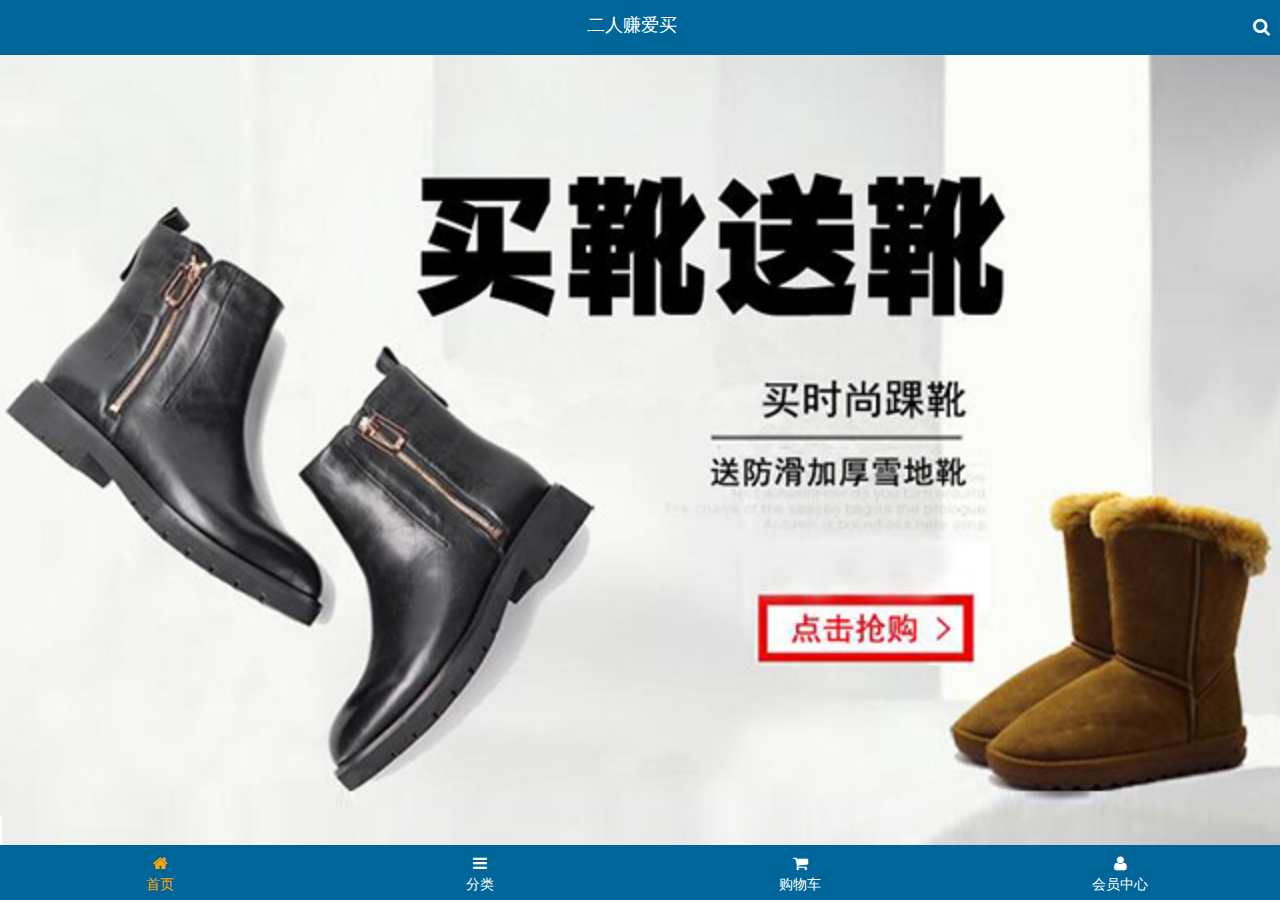
<file: index.html>
<!DOCTYPE html>
<html>

<head lang="en">
    <meta charset="UTF-8">
    <meta name="viewport" content="width=device-width, user-scalable=no, initial-scale=1.0" />
    <meta content="yes" name="apple-mobile-web-app-capable">
    <meta content="black" name="apple-mobile-web-app-status-bar-style">
    <meta content="telephone=no" name="format-detection">
    <title>二人赚</title>
    <meta name="description" content="二人赚是中国最大的正品运动鞋、皮鞋网上专卖。二人赚网经营的品牌包括耐克、阿迪达斯、李宁、匡威等国内外知名品牌的篮球鞋,板鞋,休闲鞋,跑步鞋,帆布...">
    <meta name="Keywords" content="二人赚 二人赚鞋城 买鞋子 上二人赚 运动鞋 篮球鞋 帆布鞋 跑步鞋 男鞋 女鞋 足球鞋 休闲鞋 凉鞋 户外鞋 布洛克 高跟鞋 单鞋 豆豆鞋 乐福鞋 牛津鞋 凉拖 皮鞋 短靴 长靴 登山鞋 徒步鞋 硫化鞋 训练鞋 溯溪鞋 越野鞋 板鞋 足球鞋 网球鞋 赛车鞋 雪地靴 马丁靴 商务 英伦">
    <link type="image/x-icon" rel="shortcut icon" href="images/favicon.ico">
    <link rel="stylesheet" href="./assets/fa/css/font-awesome.css">
    <link rel="stylesheet" href="./assets/mui/css/mui.css">
    <link rel="stylesheet" href="./css/common.css">
    <link rel="stylesheet" href="./css/index.css">
</head>

<body>
    <div class="view">
        <!-- 头部工具栏 -->
        <div class="top_tool">
            <a href="/m/search.html" class="fa fa-search"></a>
            <div class='font'>二人赚爱买</div>
        </div>
        <div class="scroll-container mui-scroll-wrapper">
            <div class="mui-scroll">
                <!--这里放置真实显示的DOM内容-->

                <!-- 轮播图 -->
                <div class="lt_carousel mui-slider">
                    <div class="mui-slider-group mui-slider-loop">
                        <!--支持循环，需要重复图片节点-->
                        <div class="mui-slider-item mui-slider-item-duplicate">
                            <a href="#">
                                <img src="./images/banner9.png" />
                            </a>
                        </div>
                        <div class="mui-slider-item">
                            <a href="#">
                                <img src="./images/banner1.png" />
                            </a>
                        </div>
                        <div class="mui-slider-item">
                            <a href="#">
                                <img src="./images/banner2.png" />
                            </a>
                        </div>
                        <div class="mui-slider-item">
                            <a href="#">
                                <img src="./images/banner3.png" />
                            </a>
                        </div>
                        <div class="mui-slider-item">
                            <a href="#">
                                <img src="./images/banner4.png" />
                            </a>
                        </div>
                        <div class="mui-slider-item">
                            <a href="#">
                                <img src="./images/banner5.png" />
                            </a>
                        </div>
                        <div class="mui-slider-item">
                            <a href="#">
                                <img src="./images/banner6.png" />
                            </a>
                        </div>
                        <div class="mui-slider-item">
                            <a href="#">
                                <img src="./images/banner7.png" />
                            </a>
                        </div>
                        <div class="mui-slider-item">
                            <a href="#">
                                <img src="./images/banner8.jpg" />
                            </a>
                        </div>
                        <div class="mui-slider-item">
                            <a href="#">
                                <img src="./images/banner9.png" />
                            </a>
                        </div>
                        <!--支持循环，需要重复图片节点-->
                        <div class="mui-slider-item mui-slider-item-duplicate">
                            <a href="#">
                                <img src="./images/banner1.png" />
                            </a>
                        </div>
                    </div>
                    <div class="mui-slider-indicator">
                        <div class="mui-indicator mui-active"></div>
                        <div class="mui-indicator"></div>
                        <div class="mui-indicator"></div>
                        <div class="mui-indicator"></div>
                        <div class="mui-indicator"></div>
                        <div class="mui-indicator"></div>
                        <div class="mui-indicator"></div>
                        <div class="mui-indicator"></div>
                        <div class="mui-indicator"></div>
                    </div>
                </div>
                <!-- 导航 -->
                <nav class="lt_nav mui-clearfix">
                    <li>
                        <a href="javascript:;">
                            <img src="./images/nav1.png" alt="">
                        </a>
                    </li>
                    <li>
                        <a href="javascript:;">
                            <img src="./images/nav2.png" alt="">
                        </a>
                    </li>
                    <li>
                        <a href="javascript:;">
                            <img src="./images/nav3.png" alt="">
                        </a>
                    </li>
                    <li>
                        <a href="javascript:;">
                            <img src="./images/nav4.png" alt="">
                        </a>
                    </li>
                    <li>
                        <a href="javascript:;">
                            <img src="./images/nav5.png" alt="">
                        </a>
                    </li>
                    <li>
                        <a href="javascript:;">
                            <img src="./images/nav6.png" alt="">
                        </a>
                    </li>
                </nav>
                <!-- 广告 -->
                <div class="lt_adv mui-clearfix">
                    <li>
                        <a href="javascript:;">
                            <img src="./images/active1.png" alt="">
                            <img src="./images/active2.png" alt="">
                        </a>
                    </li>
                    <li>
                        <a href="javascript:;">
                            <img src="./images/active3.png" alt="">
                    </li>
                    <li>
                        <a href="javascript:;">
                            <img src="./images/active4.png" alt="">
                            <img src="./images/active5.png" alt="">
                        </a>
                    </li>
                </div>
                <!-- 品牌 -->
                <div class="lt_brand">
                    <div class="brand_title">
                        <a href="javascript:;">
                            <img src="./images/title0.png" alt="">
                        </a>
                    </div>
                    <div class="brand_content mui-clearfix">
                        <li>
                            <a href="javascript:;">
                                <img src="./images/brand1.png" alt="">
                            </a>
                        </li>
                        <li>
                            <a href="javascript:;">
                                <img src="./images/brand2.png" alt="">
                            </a>
                        </li>
                        <li>
                            <a href="javascript:;">
                                <img src="./images/brand3.png" alt="">
                            </a>
                        </li>
                        <li>
                            <a href="javascript:;">
                                <img src="./images/brand4.png" alt="">
                            </a>
                        </li>
                        <li>
                            <a href="javascript:;">
                                <img src="./images/brand5.png" alt="">
                            </a>
                        </li>
                        <li>
                            <a href="javascript:;">
                                <img src="./images/brand6.png" alt="">
                            </a>
                        </li>
                        <li>
                            <a href="javascript:;">
                                <img src="./images/brand7.png" alt="">
                            </a>
                        </li>
                        <li>
                            <a href="javascript:;">
                                <img src="./images/brand8.png" alt="">
                            </a>
                        </li>
                    </div>
                </div>
                <!-- 运动专区 -->
                <div class="sports">
                    <div class="sports_titile">
                        <a href="javascript:;">
                            <img src="./images/title1.png" alt="">
                        </a>
                    </div>
                    <div class="sports_contents mui-clearfix">
                        <li>
                            <a href="javascript:;">
                                <img src="./images/product.jpg" alt="">
                                <p>adidas阿迪达斯 男式 场下休闲篮球鞋S83700 </p>
                                <span class="price">￥560.00</span>
                                <del class="old-price">888.00</del>
                                <button type="button" class="mui-btn mui-btn-primary">立即购买</button>
                            </a>
                        </li>
                        <li>
                            <a href="javascript:;">
                                <img src="./images/product.jpg" alt="">
                                <p>adidas阿迪达斯 男式 场下休闲篮球鞋S83700 </p>
                                <span class="price">￥560.00</span>
                                <del class="old-price">888.00</del>
                                <button type="button" class="mui-btn mui-btn-primary">立即购买</button>
                            </a>
                        </li>
                        <li>
                            <a href="javascript:;">
                                <img src="./images/product.jpg" alt="">
                                <p>adidas阿迪达斯 男式 场下休闲篮球鞋S83700 </p>
                                <span class="price">￥560.00</span>
                                <del class="old-price">888.00</del>
                                <button type="button" class="mui-btn mui-btn-primary">立即购买</button>
                            </a>
                        </li>
                        <li>
                            <a href="javascript:;">
                                <img src="./images/product.jpg" alt="">
                                <p>adidas阿迪达斯 男式 场下休闲篮球鞋S83700 </p>
                                <span class="price">￥560.00</span>
                                <del class="old-price">888.00</del>
                                <button type="button" class="mui-btn mui-btn-primary">立即购买</button>
                            </a>
                        </li>

                    </div>
                </div>
                <!-- 女士专区 -->
                <div class="woman">
                    <div class="woman_title">
                        <a href="javascript:;">
                            <img src="./images/title2.png" alt="">
                        </a>
                    </div>
                    <div class="woman_contents mui-clearfix">
                        <li>
                            <a href="javascript:;">
                                <img src="./images/product.jpg" alt="">
                                <p>adidas阿迪达斯 男式 场下休闲篮球鞋S83700 </p>
                                <span class="price">￥560.00</span>
                                <del class="old-price">888.00</del>
                                <button type="button" class="mui-btn mui-btn-primary">立即购买</button>
                            </a>
                        </li>
                        <li>
                            <a href="javascript:;">
                                <img src="./images/product.jpg" alt="">
                                <p>adidas阿迪达斯 男式 场下休闲篮球鞋S83700 </p>
                                <span class="price">￥560.00</span>
                                <del class="old-price">888.00</del>
                                <button type="button" class="mui-btn mui-btn-primary">立即购买</button>
                            </a>
                        </li>
                        <li>
                            <a href="javascript:;">
                                <img src="./images/product.jpg" alt="">
                                <p>adidas阿迪达斯 男式 场下休闲篮球鞋S83700 </p>
                                <span class="price">￥560.00</span>
                                <del class="old-price">888.00</del>
                                <button type="button" class="mui-btn mui-btn-primary">立即购买</button>
                            </a>
                        </li>
                        <li>
                            <a href="javascript:;">
                                <img src="./images/product.jpg" alt="">
                                <p>adidas阿迪达斯 男式 场下休闲篮球鞋S83700 </p>
                                <span class="price">￥560.00</span>
                                <del class="old-price">888.00</del>
                                <button type="button" class="mui-btn mui-btn-primary">立即购买</button>
                            </a>
                        </li>

                    </div>
                </div>
                <!-- 男士专区 -->
                <div class="man">
                    <div class="man_title">
                        <a href="javascript:;">
                            <img src="./images/title3.png" alt="">
                        </a>
                    </div>
                    <div class="man_contents mui-clearfix">
                        <li>
                            <a href="javascript:;">
                                <img src="./images/product.jpg" alt="">
                                <p>adidas阿迪达斯 男式 场下休闲篮球鞋S83700 </p>
                                <span class="price">￥560.00</span>
                                <del class="old-price">888.00</del>
                                <button type="button" class="mui-btn mui-btn-primary">立即购买</button>
                            </a>
                        </li>
                        <li>
                            <a href="javascript:;">
                                <img src="./images/product.jpg" alt="">
                                <p>adidas阿迪达斯 男式 场下休闲篮球鞋S83700 </p>
                                <span class="price">￥560.00</span>
                                <del class="old-price">888.00</del>
                                <button type="button" class="mui-btn mui-btn-primary">立即购买</button>
                            </a>
                        </li>
                        <li>
                            <a href="javascript:;">
                                <img src="./images/product.jpg" alt="">
                                <p>adidas阿迪达斯 男式 场下休闲篮球鞋S83700 </p>
                                <span class="price">￥560.00</span>
                                <del class="old-price">888.00</del>
                                <button type="button" class="mui-btn mui-btn-primary">立即购买</button>
                            </a>
                        </li>
                        <li>
                            <a href="javascript:;">
                                <img src="./images/product.jpg" alt="">
                                <p>adidas阿迪达斯 男式 场下休闲篮球鞋S83700 </p>
                                <span class="price">￥560.00</span>
                                <del class="old-price">888.00</del>
                                <button type="button" class="mui-btn mui-btn-primary">立即购买</button>
                            </a>
                        </li>

                    </div>
                </div>
                <!-- 隐藏备胎区域 -->
                <div class="hidden"></div>
            </div>
        </div>
        <!-- 底部导航 -->
        <footer>
            <a href="javascript:;" class='active'> 
                <span class="fa fa-home"></span>
                <p>首页</p>
            </a>
            <a href="/m/cate.html">
                <span class="fa fa-bars"></span>
                <p>分类</p>
            </a>
            <a href="/m/cart.html">
                <span class="fa fa-shopping-cart"></span>
                <p>购物车</p>
            </a>
            <a href="javascript:;">
                <span class="fa fa-user"></span>
                <p>会员中心</p>
            </a>
        </footer>
    <script src="./assets/zepto/zepto.min.js"></script>
    <script src="./assets/mui/js/mui.js"></script>
    <script src="./js/common.js"></script>
    <script src="./js/index.js"></script>
</body>

</html>
</file>
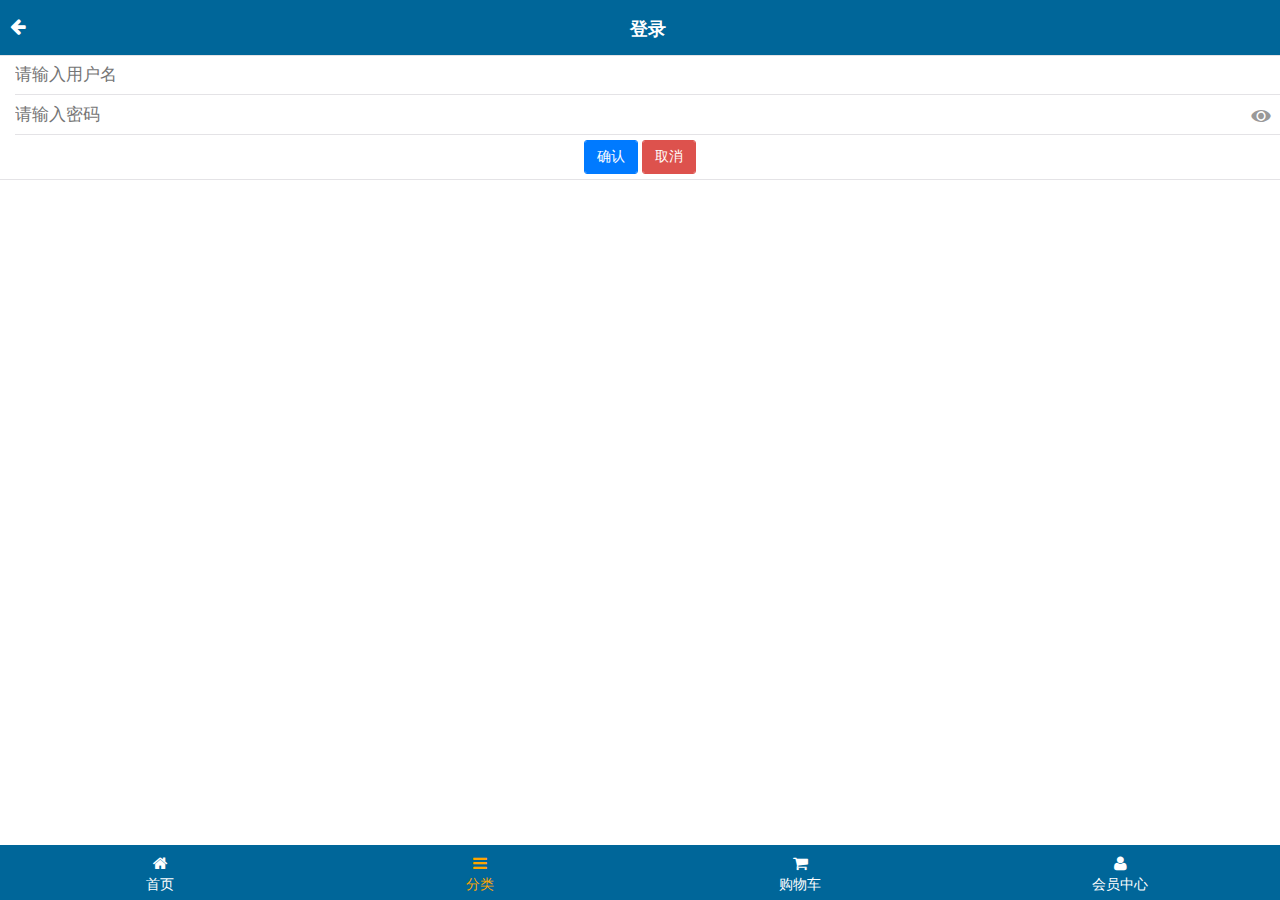
<file: login.html>
<!DOCTYPE html>
<html>

<head lang="en">
    <meta charset="UTF-8">
    <meta name="viewport" content="width=device-width, user-scalable=no, initial-scale=1.0" />
    <meta content="yes" name="apple-mobile-web-app-capable">
    <meta content="black" name="apple-mobile-web-app-status-bar-style">
    <meta content="telephone=no" name="format-detection">
    <title>二人赚</title>
    <meta name="description" content="二人赚是中国最大的正品运动鞋、皮鞋网上专卖。二人赚网经营的品牌包括耐克、阿迪达斯、李宁、匡威等国内外知名品牌的篮球鞋,板鞋,休闲鞋,跑步鞋,帆布...">
    <meta name="Keywords" content="二人赚 二人赚鞋城 买鞋子 上二人赚 运动鞋 篮球鞋 帆布鞋 跑步鞋 男鞋 女鞋 足球鞋 休闲鞋 凉鞋 户外鞋 布洛克 高跟鞋 单鞋 豆豆鞋 乐福鞋 牛津鞋 凉拖 皮鞋 短靴 长靴 登山鞋 徒步鞋 硫化鞋 训练鞋 溯溪鞋 越野鞋 板鞋 足球鞋 网球鞋 赛车鞋 雪地靴 马丁靴 商务 英伦">
    <link type="image/x-icon" rel="shortcut icon" href="images/favicon.ico">
    <link rel="stylesheet" href="./assets/fa/css/font-awesome.css">
    <link rel="stylesheet" href="./assets/mui/css/mui.css">
    <link rel="stylesheet" href="./css/common.css">
    <link rel="stylesheet" href="./css/login.css">
</head>

<body>
    <div class="view">
        <!-- 头部工具栏 -->
        <div class="top_tool">
            <a href="javascript:history.back()" class="fa fa-arrow-left"></a>
            <h4>登录</h4>
        </div>
        <form class="log-field mui-input-group">
            <div class="mui-input-row">
                <input type="text" class="mui-input-clear" placeholder="请输入用户名">
            </div>
            <div class="mui-input-row">
                <input type="password" class="mui-input-password" placeholder="请输入密码">
            </div>
            <div class="mui-button-row">
                <button type="button" class="mui-btn mui-btn-primary">确认</button>
                <button type="button" class="mui-btn mui-btn-danger">取消</button>
            </div>
        </form>
        <!-- 底部导航 -->
        <footer>
            <a href="/m/index.html">
                <span class="fa fa-home"></span>
                <p>首页</p>
            </a>
            <a href="/m/cate.html" class="active">
                <span class="fa fa-bars"></span>
                <p>分类</p>
            </a>
            <a href="/m/cart.html">
                <span class="fa fa-shopping-cart"></span>
                <p>购物车</p>
            </a>
            <a href="javascript:;">
                <span class="fa fa-user"></span>
                <p>会员中心</p>
            </a>
        </footer>
    </div>
    <script src="./assets/mui/js/mui.js"></script>
    <script src="./assets/artTemplate/template-native.js"></script>
    <script src="./assets/zepto/zepto.min.js"></script>
    <script src="./js/common.js"></script>
    <script src="./js/login.js"></script>
</body>

</html>
</file>
<file: css/common.css>
* {
  padding: 0;
  margin: 0;
  box-sizing: border-box;
}
html,
body,
.view {
  height: 100%;
}
ul,
li,
dl,
ol,
dd,
dt {
  list-style: none;
}
a {
  text-decoration: none;
  display: block;
  width: 100%;
  height: 100%;
  color: inherit;
  text-align: center;
  -webkit-tap-highlight-color: transparent;
}
img {
  width: 100%;
  height: 100%;
  display: block;
}
input {
  width: 100%;
  height: 100%;
  border: none;
  outline: none;
}
.clearfix:after {
  content: ' ';
  display: block;
  height: 0;
  clear: both;
  visibility: hidden;
}
@media only screen and (max-width: 1080px), only screen and (max-device-width: 1080px) {
  html,
  body {
    font-size: 260.8695652173913px;
  }
}
@media only screen and (max-width: 960px), only screen and (max-device-width: 960px) {
  html,
  body {
    font-size: 231.8840579710145px;
  }
}
@media only screen and (max-width: 800px), only screen and (max-device-width: 800px) {
  html,
  body {
    font-size: 193.23671497584542px;
  }
}
@media only screen and (max-width: 720px), only screen and (max-device-width: 720px) {
  html,
  body {
    font-size: 173.91304347826087px;
  }
}
@media only screen and (max-width: 640px), only screen and (max-device-width: 640px) {
  html,
  body {
    font-size: 154.58937198067633px;
  }
}
@media only screen and (max-width: 600px), only screen and (max-device-width: 600px) {
  html,
  body {
    font-size: 144.92753623188406px;
  }
}
@media only screen and (max-width: 540px), only screen and (max-device-width: 540px) {
  html,
  body {
    font-size: 130.43478260869566px;
  }
}
@media only screen and (max-width: 480px), only screen and (max-device-width: 480px) {
  html,
  body {
    font-size: 115.94202898550725px;
  }
}
@media only screen and (max-width: 414px), only screen and (max-device-width: 414px) {
  html,
  body {
    font-size: 100px;
  }
}
@media only screen and (max-width: 400px), only screen and (max-device-width: 400px) {
  html,
  body {
    font-size: 96.61835748792271px;
  }
}
@media only screen and (max-width: 375px), only screen and (max-device-width: 375px) {
  html,
  body {
    font-size: 90.57971014492753px;
  }
}
@media only screen and (max-width: 360px), only screen and (max-device-width: 360px) {
  html,
  body {
    font-size: 86.95652173913044px;
  }
}
@media only screen and (max-width: 320px), only screen and (max-device-width: 320px) {
  html,
  body {
    font-size: 77.29468599033817px;
  }
}
@media only screen and (max-width: 240px), only screen and (max-device-width: 240px) {
  html,
  body {
    font-size: 57.971014492753625px;
  }
}
html {
  font-size: 100px;
}
/* 视口 */
.view {
  padding-top: .55rem;
  position: relative;
  background-color: #ffffff;
}
/* 头部 */
.top_tool {
  position: absolute;
  width: 100%;
  top: 0;
  left: 0;
  background-color: #006699;
  text-align: center;
  color: #fff;
  font-size: 0.18rem;
  padding: 0.15rem 0.10rem;
}
.top_tool a {
  float: right;
  width: initial;
  line-height: 0.25rem;
}
/* 底部 */
footer {
  position: absolute;
  z-index: 999;
  background-color: #006699;
  bottom: 0;
  width: 100%;
  font-size: .16rem;
}
footer a {
  height: .55rem;
  padding-top: .08rem;
  width: 25%;
  float: left;
  color: #fff;
}
footer a p {
  color: inherit;
}
footer .active {
  color: orange;
}
/* 隐藏备胎区域 */
.hidden {
  height: .55rem;
}
</file>
<file: css/index.css>
* {
  padding: 0;
  margin: 0;
  box-sizing: border-box;
}
html,
body,
.view {
  height: 100%;
}
ul,
li,
dl,
ol,
dd,
dt {
  list-style: none;
}
a {
  text-decoration: none;
  display: block;
  width: 100%;
  height: 100%;
  color: inherit;
  text-align: center;
  -webkit-tap-highlight-color: transparent;
}
img {
  width: 100%;
  height: 100%;
  display: block;
}
input {
  width: 100%;
  height: 100%;
  border: none;
  outline: none;
}
.clearfix:after {
  content: ' ';
  display: block;
  height: 0;
  clear: both;
  visibility: hidden;
}
@media only screen and (max-width: 1080px), only screen and (max-device-width: 1080px) {
  html,
  body {
    font-size: 260.8695652173913px;
  }
}
@media only screen and (max-width: 960px), only screen and (max-device-width: 960px) {
  html,
  body {
    font-size: 231.8840579710145px;
  }
}
@media only screen and (max-width: 800px), only screen and (max-device-width: 800px) {
  html,
  body {
    font-size: 193.23671497584542px;
  }
}
@media only screen and (max-width: 720px), only screen and (max-device-width: 720px) {
  html,
  body {
    font-size: 173.91304347826087px;
  }
}
@media only screen and (max-width: 640px), only screen and (max-device-width: 640px) {
  html,
  body {
    font-size: 154.58937198067633px;
  }
}
@media only screen and (max-width: 600px), only screen and (max-device-width: 600px) {
  html,
  body {
    font-size: 144.92753623188406px;
  }
}
@media only screen and (max-width: 540px), only screen and (max-device-width: 540px) {
  html,
  body {
    font-size: 130.43478260869566px;
  }
}
@media only screen and (max-width: 480px), only screen and (max-device-width: 480px) {
  html,
  body {
    font-size: 115.94202898550725px;
  }
}
@media only screen and (max-width: 414px), only screen and (max-device-width: 414px) {
  html,
  body {
    font-size: 100px;
  }
}
@media only screen and (max-width: 400px), only screen and (max-device-width: 400px) {
  html,
  body {
    font-size: 96.61835748792271px;
  }
}
@media only screen and (max-width: 375px), only screen and (max-device-width: 375px) {
  html,
  body {
    font-size: 90.57971014492753px;
  }
}
@media only screen and (max-width: 360px), only screen and (max-device-width: 360px) {
  html,
  body {
    font-size: 86.95652173913044px;
  }
}
@media only screen and (max-width: 320px), only screen and (max-device-width: 320px) {
  html,
  body {
    font-size: 77.29468599033817px;
  }
}
@media only screen and (max-width: 240px), only screen and (max-device-width: 240px) {
  html,
  body {
    font-size: 57.971014492753625px;
  }
}
html {
  font-size: 100px;
}
/* 视口 */
.view {
  padding-top: .55rem;
  position: relative;
  background-color: #ffffff;
}
/* 头部 */
.top_tool {
  position: absolute;
  width: 100%;
  top: 0;
  left: 0;
  background-color: #006699;
  text-align: center;
  color: #fff;
  font-size: 0.18rem;
  padding: 0.15rem 0.10rem;
}
.top_tool a {
  float: right;
  width: initial;
  line-height: 0.25rem;
}
/* 底部 */
footer {
  position: absolute;
  z-index: 999;
  background-color: #006699;
  bottom: 0;
  width: 100%;
  font-size: .16rem;
}
footer a {
  height: 55px;
  padding-top: .08rem;
  width: 25%;
  float: left;
  color: #fff;
}
footer a p {
  color: inherit;
}
footer a:focus {
  color: orange;
}
/* 隐藏备胎区域 */
.hidden {
  height: 55px;
}
.scroll-container {
  top: .55rem;
}
.lt_carousel .mui-slider-indicator {
  bottom: .30rem;
}
.lt_nav {
  padding: .1rem;
  border-bottom: 0.01rem solid #ccc;
}
.lt_nav li {
  width: 33.33%;
  float: left;
}
.lt_adv {
  margin-bottom: .1rem;
  padding: 0 .1rem;
}
.lt_adv li {
  width: 67%;
  float: left;
}
.lt_adv li img {
  width: 50%;
  float: left;
}
.lt_adv li:nth-child(2) {
  float: right;
  width: 33%;
}
.lt_adv li:nth-child(2) img {
  width: 100%;
}
.lt_brand {
  padding: 0 .1rem;
}
.lt_brand .brand_content li {
  float: left;
  width: 25%;
}
.sports {
  padding: 0 0.1rem;
  margin-bottom: .1rem;
}
.sports .sports_contents li {
  width: 50%;
  float: left;
  padding: .05rem;
}
.sports .sports_contents li a {
  box-shadow: 0 0 .01rem #ccc;
  font-size: .14rem;
  position: relative;
  padding-bottom: .8rem;
}
.sports .sports_contents li a p {
  font-size: .16rem;
}
.sports .sports_contents li a .price {
  color: #f00;
}
.sports .sports_contents li a .old-price {
  color: #ccc;
}
.sports .sports_contents li a button {
  position: absolute;
  bottom: .2rem;
  left: 50%;
  transform: translateX(-50%);
}
.woman {
  padding: 0 0.1rem;
  margin-bottom: .1rem;
}
.woman .woman_contents li {
  width: 50%;
  float: left;
  padding: .05rem;
}
.woman .woman_contents li a {
  box-shadow: 0 0 .01rem #ccc;
  font-size: .14rem;
  position: relative;
  padding-bottom: .8rem;
}
.woman .woman_contents li a p {
  font-size: .16rem;
}
.woman .woman_contents li a .price {
  color: #f00;
}
.woman .woman_contents li a .old-price {
  color: #ccc;
}
.woman .woman_contents li a button {
  position: absolute;
  bottom: .2rem;
  left: 50%;
  transform: translateX(-50%);
}
.man {
  padding: 0 0.1rem;
  margin-bottom: .1rem;
}
.man .man_contents li {
  width: 50%;
  float: left;
  padding: .05rem;
}
.man .man_contents li a {
  box-shadow: 0 0 .01rem #ccc;
  font-size: .14rem;
  position: relative;
  padding-bottom: .8rem;
}
.man .man_contents li a p {
  font-size: .16rem;
}
.man .man_contents li a .price {
  color: #f00;
}
.man .man_contents li a .old-price {
  color: #ccc;
}
.man .man_contents li a button {
  position: absolute;
  bottom: .2rem;
  left: 50%;
  transform: translateX(-50%);
}
</file>
<file: css/login.css>
.log-field {
  font-size: 0.14rem;
  color: #888;
}
.top_tool .fa-arrow-left {
  float: left;
}
</file>
